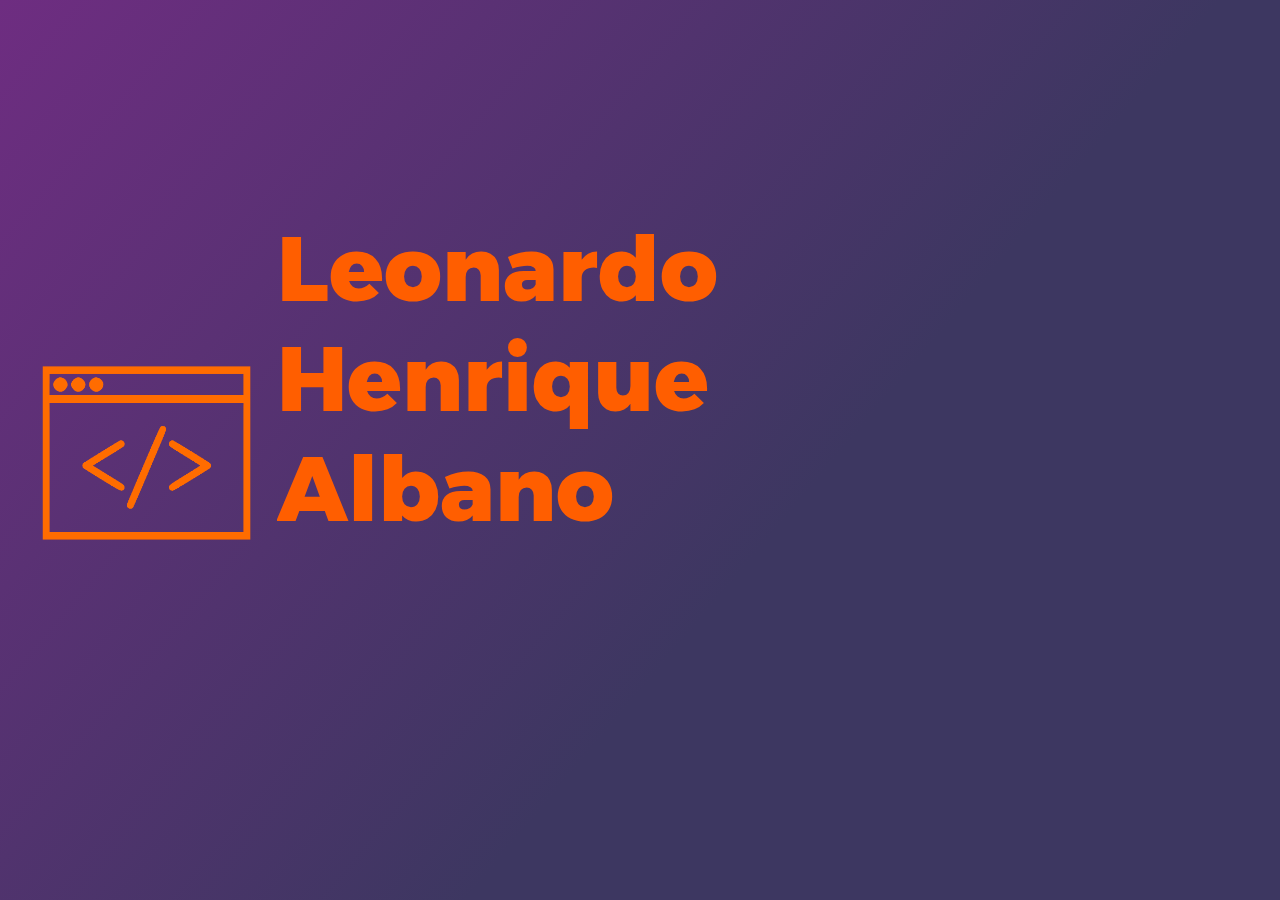
<file: leonardo/index.html>
<!DOCTYPE html>
<html lang="pt-br">

<head>
    <meta charset="UTF-8">
    <title>Leonardo Albano</title>
    <link href="style.css" rel="stylesheet">
    <!-- <link rel="shortcut icon" href="../assets/img/logo.ico" type="image/x-icon"> -->
</head>

<body id="bg">

    <div id="header">
        <br></br>
        <img src="dev.png" alt="dev" id="devPng">
        <p id="nameText">Leonardo <br> Henrique <br>Albano</p>
    </div>




</body>

</html>
</file>
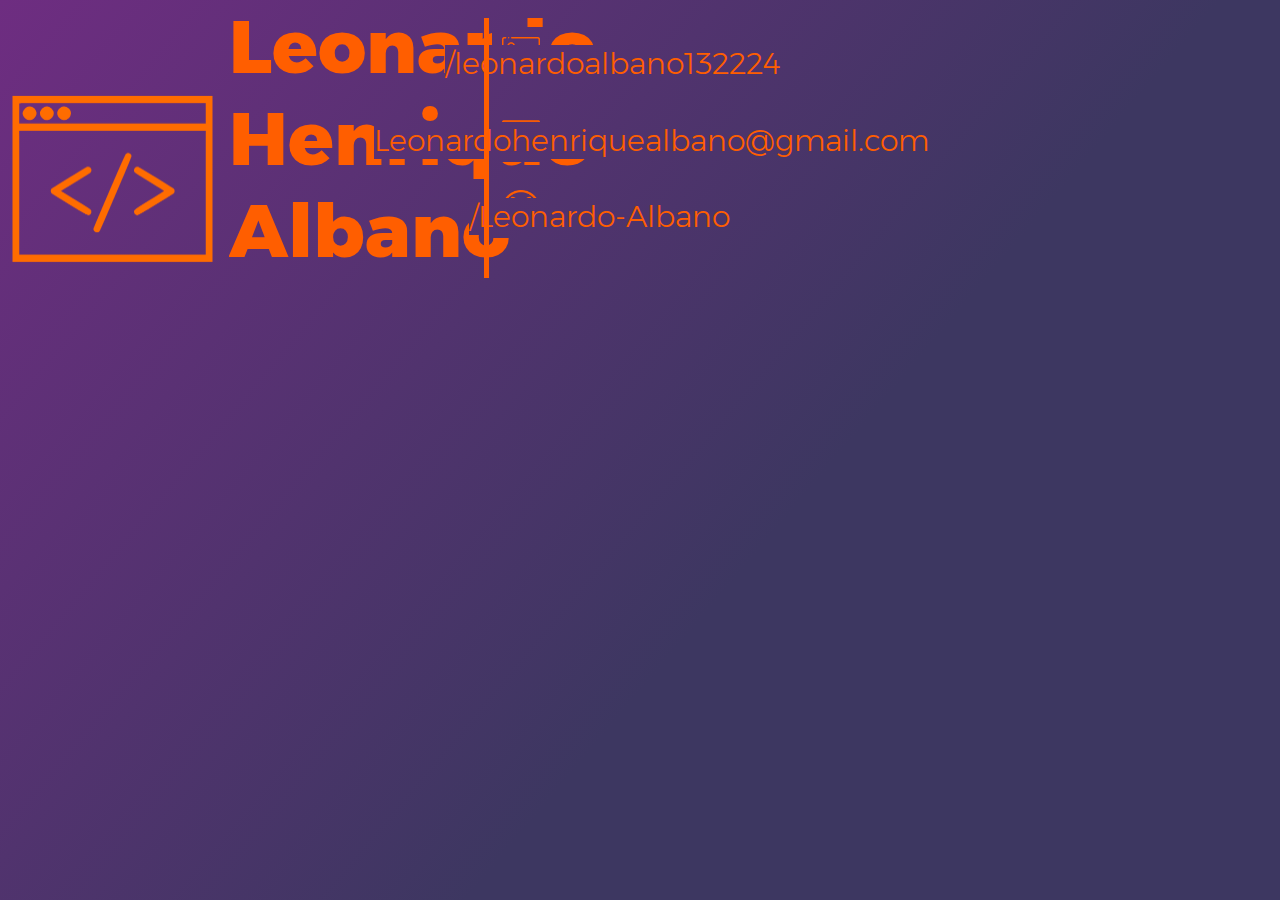
<file: MySite/index.html>
<!DOCTYPE html>
<html lang="pt-br">

<head>
    <meta charset="UTF-8">
    <title>Leonardo Albano</title>
    <link href="style.css" rel="stylesheet">
    <link rel="shortcut icon" href="dev.png" type="image/x-icon">
</head>

<body id="bg">


    <img src="dev.png" alt="devImage" id="pngDev">
    <p id="nameText">Leonardo <br> Henrique <br>Albano</p>
    

    <img src="linkedin.png" alt="linkedin" id="linkedinID">
    <p id="linkedinText">/leonardoalbano132224</p>
    <img src="ID.png" alt="email" id="emailID">
    <p id="emailText">Leonardohenriquealbano@gmail.com</p>
    <img src="git.png" alt="git" id="gitID">
    <p id="gitText">/Leonardo-Albano</p>
    <div id="separacao"></div>


</body>

</html>
</file>
<file: leonardo/style.css>
*{
    margin: 0;
    box-sizing: border-box;
    border: none;
    outline: none;

    background-image: linear-gradient(130deg, #6e2d81, rgb(61, 55, 97) 60%);
    background-attachment: fixed;
    overflow: hidden;
    transition: 1s;
}

@font-face {
    font-family: 'Montserrat';
    src: url('Montserrat-ExtraBold.ttf') format('truetype');
    font-weight: normal;
    font-style: normal;
}

#bg{
    
}

#header{
    width: 100%;
    position: fixed;
}
#header:hover{
    width: 110%;
    font-size: 93px;
}

#devPng{
    width: 18%;
    transition: 1s;
    padding-left: 40px;

}

#nameText{
    font-family: 'Montserrat';
    font-size: 90px;
    color: rgb(255, 94, 0);
    width: 500px;
    display: inline-block;
}

/* #nameText:hover{
    font-size: 93px;
    transition: 0.5s;
    cursor: default;
} */
</file>
<file: MySite/style.css>
*{
    margin: 0;
    height: 100%;
    width: auto;
    /* box-sizing: border-box; */
    border: none;
    outline: none;

    background-image: linear-gradient(130deg, #6e2d81, rgb(61, 55, 97) 60%);
    background-attachment: fixed;
    overflow: hidden;
    transition: 1s;
}

@font-face {
    font-family: 'Montserrat';
    src: url('Montserrat-ExtraBold.ttf') format('truetype');
    font-weight: normal;
    font-style: normal;
}
@font-face {
    font-family: 'MontserratLight';
    src: url('Montserrat-Light.ttf') format('truetype');
    font-weight: normal;
    font-style: normal;
}

/* #bg{
} */

/* #header:hover{
    top: 50%;
    cursor: default;
    box-shadow: white;
} */

#pngDev{
    padding: 10px;
    width: 16%;
    height: auto;
    position: relative;
}


#linkedinID{
    width: 3%;
    height: auto;
    display: inline;
    position: absolute;
    padding: 10px;
    right: 57%;
    top: 3%;
}

#linkedinText{
    font-family: 'MontserratLight';
    font-size: 30px;
    color: rgb(255, 94, 0);
    display: inline-block;
    height: auto;
    position: absolute;
    top: 5%;
    right: 39%;
}

#emailID{
    width: 3%;
    height: auto;
    display: inline;
    position: absolute;
    padding: 10px;
    right: 57%;
    top: 11.5%;
}

#emailText{
    font-family: 'MontserratLight';
    font-size: 30px;
    color: rgb(255, 94, 0);
    display: inline-block;
    height: auto;
    position: absolute;
    top: 13.6%;
    right: 27.4%;
}

#gitID{
    width: 3%;
    height: auto;
    display: inline;
    position: absolute;
    padding: 10px;
    right: 57%;
    top: 20%;
}

#gitText{
    font-family: 'MontserratLight';
    font-size: 30px;
    color: rgb(255, 94, 0);
    display: inline-block;
    height: auto;
    position: absolute;
    right: 43%;
    top: 22%;
}

#nameText{
    font-family: 'Montserrat';
    font-size: 75px;
    color: rgb(255, 94, 0);
    display: inline-block;
    height: auto;
    position: static;
}

#separacao{
    border-left: 5px solid rgb(255, 94, 0);
    height: 260px;
    position: fixed;
    right: 61.8%;
    top: 2%;
}

/* #nameText:hover{
    font-size: 93px;
    transition: 0.5s;
    cursor: default;
} */
</file>
